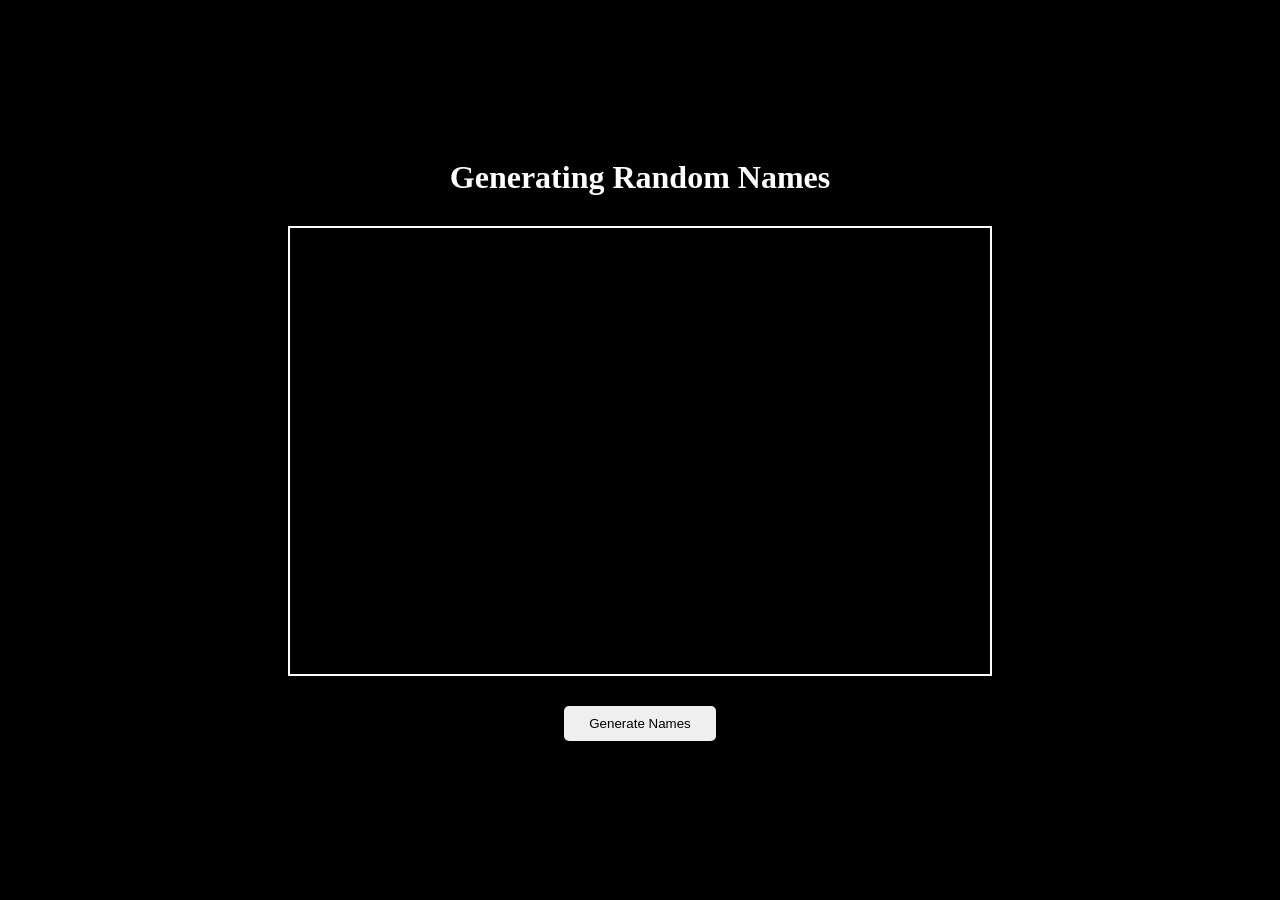
<file: image_change/random_name/index.html>
<!DOCTYPE html>
<html lang="en">
<head>
    <meta charset="UTF-8">
    <meta name="viewport" content="width=device-width, initial-scale=1.0">
    <title>Document</title>
    <link rel="stylesheet" href="style.css">
</head>
<body>
    
    <h1> Generating Random Names</h1>
    <div class="container"> </div>
    <button> Generate Names </button>

    <script src="script.js"></script>
</body>
</html>
</file>
<file: image_change/random_name/style.css>
*{
    margin: 0;
    padding: 0;
    box-sizing: border-box;
}

html,body{
    height: 100%;
    width: 100%;
    background-color: black;
    color: white;
    display: flex;
    justify-content: center;
    align-items: center;
    flex-direction: column;
    gap: 30px;
}

.container{
    height: 50%;
    width: 55%;
    border: 2px solid white;
    overflow: auto;
}

button{
    padding: 10px 25px;
    border: none;
    border-radius: 5px;
    cursor: pointer;
}
</file>
